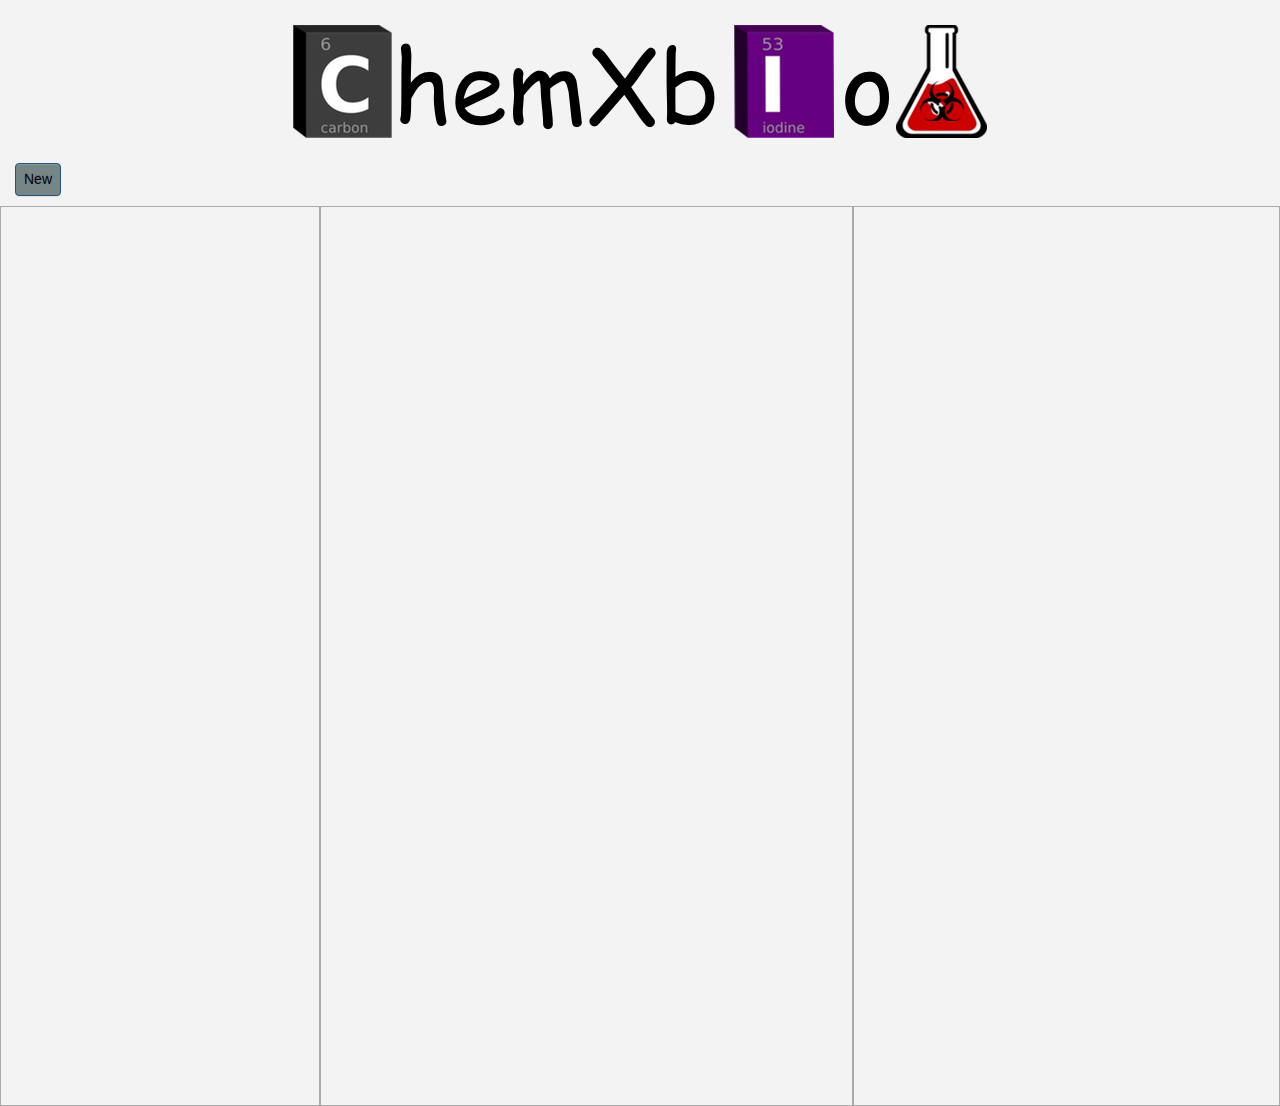
<file: chemXbio.html>
<!DOCTYPE html>
<html lang="en">
<head>
    <title>chemXbio</title>

    <meta charset="utf-8">
    <meta name="viewport" content="width=device-width, initial-scale=1">

    <!-- style sheets -->
    <link rel="stylesheet" type="text/css" href="css/styles.css">

    <!-- local copy of jquery for testing offline -->
    <script type="text/javascript" src="js/jquery-3.2.1.min.js"></script>

    <script src="https://ajax.googleapis.com/ajax/libs/jquery/3.2.1/jquery.min.js"></script>

    <!-- chemXbio javascript files -->
    <script src="js/structure.js"></script>
    <script src="js/operationInput.js"></script>
    <script src="js/operationCreate.js"></script>
    <script src="js/helper.js"></script>
    <script src="js/jQuery.js"></script>

    <!-- hardcoded links to bootstrap -->
    <link rel="stylesheet" type="text/css" href="./bootstrap-3.3.7-dist/css/bootstrap.min.css">
    <link rel="stylesheet" type="text/css" href="./bootstrap-3.3.7-dist/css/bootstrap-theme.min.css">
    <script src ="./bootstrap-3.3.7-dist/js/bootstrap.min.js"></script>

    <!-- web links to bootstrap -->
    <!-- <script src="https://ajax.googleapis.com/ajax/libs/jquery/3.2.0/jquery.min.js"></script>
    <script src="https://maxcdn.bootstrapcdn.com/bootstrap/3.3.7/js/bootstrap.min.js"></script>
    <link rel="stylesheet" href="https://maxcdn.bootstrapcdn.com/bootstrap/3.3.7/css/bootstrap.min.css"> -->

</head>


<body>


<div class="container-fluid">

    <div class="row" id="title">
        <!-- <h1>chemXbio</h1> -->
        <img src="./images/chemXbioTitle.png" alt="chemXbio" style="width:694px;height:113px;" align="middle">
    </div>

    <div class="row">
        <div id="start" class="col-sm-12">
            <span id="newButton" style="display: inline">
                <button type="button" class="btn btn-primary" onclick="$('#startExperiment').slideDown(1000);
                document.getElementById('whereToPrint').innerHTML = ''; ">New</button>
            </span>
            <span id="finishbutton" style="display: none">
                <button type="button" class="btn btn-primary" onclick="resetExperiment()">Reset</button>
                <button type="button" class="btn btn-primary" onclick="finish()">Finish</button>
            </span>
            <div id="activeSubstanceDisplay" class="col-sm-offset-3" style="background-color:#F3F3F3;">
                <!-- active substances populate here -->
            </div>
        </div>
    </div> <!-- end top bar -->


    <div class="row">

        <div id="col1" class="col-sm-3">

                <!-- begin start experiment form -->
                <div id='startExperiment' class="col-sm-offset-2" style="display: none">
                    <form id='startForm' onsubmit="return false">
                        <h3>Name Experiment</h3>
                        <div class="form-group">
                            <label for="experimentName">Name:</label>
                            <input type="text" id="experimentName" placeholder="Enter Name" value="" autofocus>
                        </div>
                        <button type="button" class="btn btn-primary"
                                onclick="createExperiment(); update()">Start</button>
                    </form>
                </div>
                <!-- end of start experiment div -->

            <div id="operationsMenu" style="display: none">

                <h3 id="substanceHeading" onclick="toggle_visibility('substanceMenu')">Substance Menu</h3>
                <!-- <button type="button" class="btn btn-primary btn-lg btn-block" onclick="showhidetoggle('substanceMenu');
                        update()">Substance Menu</button> -->
                <div id="substanceMenu" class="opMenu" style="display: none">
                    <button type="button" class="btn btn-primary btn-block" onclick="toggle_form('substanceadd');
                            update()">Add Substances</button>
                    <button type="button" class="btn btn-primary btn-block" onclick="toggle_form('substanceremoval');
                            update()">Remove Substances</button>
                    <h4 id="substanceClose" onclick="toggle_visibility('substanceMenu'); hideDiv('substanceadd');
                        hideDiv('substanceremoval')">close</h4>
                </div>

                <h3 id="heatHeading" onclick="toggle_visibility('heatOperations')">Heat Operations</h3>
                <div id="heatOperations" class="opMenu" style="display: none">
                    <button type="button" class="btn btn-primary btn-block" onclick="toggle_form('heat_form');
                            operationInput('inputHeat')">Heat</button>
                    <button type="button" class="btn btn-primary btn-block" onclick="toggle_form('incubate_form');
                            operationInput('inputIncubate');">Incubate</button>
                    <h4 id="heatClose" onclick="toggle_visibility('heatOperations'); hideDiv('heat_form');
                        hideDiv('incubate_form')">close</h4>
                </div>


                <h3 id="mixHeading" onclick="toggle_visibility('mixOperations')">Mix Operations</h3>
                <div id="mixOperations" class="opMenu" style="display: none">
                    <button type="button" class="btn btn-primary btn-block" onclick="toggle_form('mixtureform');
                            mixInputCreate(); update();">Mix</button>
                    <h4 id="mixClose" onclick="toggle_visibility('mixOperations'); hideDiv('mixtureform')">close</h4>
                </div>

                <h3 id="outputHeading" onclick="toggle_visibility('outputOperations')">Output Operations</h3>
                <div id="outputOperations" class="opMenu" style="display: none">
                    <button type="button" class="btn btn-primary btn-block" onclick="toggle_form('save_form');
                            operationInput('inputSave')">Save</button>
                    <h4 id="outputClose" onclick="toggle_visibility('outputOperations');
                        hideDiv('save_form')">close</h4>
                </div>

                <h3 id="otherHeading" onclick="toggle_visibility('otherOperations')">Other Operations</h3>
                <div id="otherOperations" class="opMenu" style="display: none">
                    <button type="button" class="btn btn-primary btn-block" onclick="toggle_form('detect_form');
                            operationInput('inputDetect')">Detect</button>
                    <button type="button" class="btn btn-primary btn-block" onclick="toggle_form('split_form');
                            operationInput('inputSplit')">Split</button>
                    <button type="button" class="btn btn-primary btn-block" onclick="toggle_form('store_form');
                            operationInput('inputStore')">Store</button>
                    <h4 id="otherClose" onclick="toggle_visibility('otherOperations'); hideDiv('detect_form');
                        hideDiv('split_form'); hideDiv('store_form')">close</h4>
                </div>

                <!-- <button type="button" class="btn btn-primary btn-block" onclick="showhidetoggle('');
                        inputCreate()">Dissovle</button>
                <button type="button" class="btn btn-primary btn-block" onclick="showhidetoggle('');
                        inputCreate()">Invert</button>
                <button type="button" class="btn btn-primary btn-block" onclick="showhidetoggle('');
                        inputCreate()">Pipet</button>
                <button type="button" class="btn btn-primary btn-block" onclick="showhidetoggle('');
                        inputCreate()">Resuspend</button>
                <button type="button" class="btn btn-primary btn-block" onclick="showhidetoggle('');
                        inputCreate()">Tap</button>
                <button type="button" class="btn btn-primary btn-block" onclick="showhidetoggle('');
                        inputCreate()">Vortex</button> -->

                <script>
                    $('form').mouseover(function(){
                        $('input:visible:enabled:first').focus();
                    });
                </script>

            </div>
        </div> <!-- end col 1 -->


        <div id="col2" class="col-sm-5">

            <div id="forms">

                <!-- begin substanceadd form -->
                <div id='substanceadd' class="col-sm-offset-3 form" style="display: none" onmouseover="focusMe('substanceName')">
                    <form id='subAddForm' onsubmit="return false">
                        <h3>Add Substance</h3>
                        <div class="form-group">
                            <label for="substanceName">Input:</label>
                            <input type="text" id="substanceName" placeholder="Enter substance">
                        </div>
                        <button type="button" class="btn btn-default col-sm-offset-1"
                                onclick="inputSubstance(document.getElementById('substanceName').value); addSub();
                                updateList();">Add</button>
                        <button type="button" class="btn btn-default col-sm-offset-1"
                                onclick="showhidetoggle('substanceadd')">Done</button>
                        <div id="substanceDisplay">
                            <!-- shows list of currently entered user substances -->
                        </div>
                    </form>
                </div>
                <!-- end substanceadd form -->

                <!-- begin substanceremoval form -->
                <div id="substanceremoval" class="col-sm-offset-3 form" style="display: none">
                    <form id="subRemoveForm" onsubmit="return false">
                        <h3>Remove Substance</h3><br>
                        <div class="form-group">
                        <label for="removesubstanceList">Select to Remove:</label>
                        <select id="removesubstanceList" class="substanceDrop">
                            <script>
                                substanceRemove();
                            </script>
                        </select>
                        </div>
                        <button type="button" class="btn btn-default col-sm-offset-1"
                                onclick="removeSubstance(); updateList(); toJson(experimentHolder);">Remove</button>
                        <button type="button" class="btn btn-default col-sm-offset-1"
                                onclick="toggle_form('substanceremoval'); showhidetoggle('substanceremoval')">Done</button>
                    </form>
                </div>
                <!-- end substanceremoval form -->

                <!-- Begin Detect Form -->
                <div id="detect_form" class="col-sm-offset-3 form" style="display: none" onmouseover="focusMe('nameDetect')">
                    <form id="detectForm" onsubmit="return false">
                        <h3>Detect</h3>
                        <div class="form-group">
                            <label for="nameDetect">Name:</label>
                            <input type="text" id="nameDetect" placeholder="Enter Name" value=''><br><br>

                            <label for="inputDetect">Select Inputs:</label>
                            <select id="inputDetect">
                                <!-- ADD Output INPUTS FOR SELECTION HERE -->
                            </select><br><br>

                            <label for="detectOutputName">Output Name:</label>
                            <input type="text" id="detectOutputName" value='' placeholder="Enter Output Name"><br>

                            <label for="detectRepeat">Repeat:</label>
                            <select id="detectRepeat">
                                <option value="false">No</option>
                                <option value="true">Yes</option>
                            </select>

                            <label for="detectRepeatNum">for:</label>
                            <input type="text" id="detectRepeatNum">
                            <label for="detectRepeatNum"> times</label>
                        </div>

                        <button type="button" class="btn btn-default col-sm-offset-2"
                                onclick="createDetect()">Add</button>
                        <button type="button" class="btn btn-default col-sm-offset-1"
                                onclick="showhidetoggle('detect_form'); resetForm('detectForm')">Cancel</button>
                    </form>
                </div>
                <!-- End Detect Form -->

                <!-- Begin heat form -->
                <div id="heat_form" class="col-sm-offset-3 form" style="display: none" onmouseover="focusMe('nameHeat')">
                    <form id="heatForm">
                        <h3>Heat</h3>
                        <div class="form-group">
                            <label for="nameHeat">Name:</label>
                            <input type="text" id="nameHeat" placeholder="Enter Name"><br><br>

                            <label for="inputHeat">Select Inputs:</label>
                            <select id="inputHeat">
                                <!-- ADD HEAT INPUTS FOR SELECTION HERE -->
                            </select><br><br>

                            <label for="heatTemp">Enter Temp:</label>
                            <input type="text" id="heatTemp" placeholder="Enter Temp">
                            <select id="heatTempSign">
                                <script>
                                    formTemperature('heatTempSign');
                                </script>
                            </select><br>

                            <label for="heatTime">Enter Time:</label>
                            <input type="text" id="heatTime" placeholder="Enter Time">
                            <select id="heatDuration">
                                <script>
                                    formTime('heatDuration');
                                </script>
                            </select><br>

                            <label for="heatRepeat">Repeat:</label>
                            <select id="heatRepeat">
                                <option value="false">No</option>
                                <option value="true">Yes</option>
                            </select>

                            <label for="heatRepeatNum">for:</label>
                            <input type="text" id="heatRepeatNum">
                            <label for="heatRepeatNum"> times</label>
                            <br><br>
                        </div>

                        <button type="button" class="btn btn-default col-sm-offset-2"
                                onclick="createHeat()">Add</button>
                        <button type="button" class="btn btn-default col-sm-offset-1"
                                onclick="showhidetoggle('heat_form'); resetForm('heatForm')">Cancel</button>
                    </form>
                </div>
                <!-- End heat form -->

                <!-- Begin heat form -->
                <div id="incubate_form" class="col-sm-offset-3 form" style="display: none" onmouseover="focusMe('nameIncubate')">
                    <form id="incubateForm">
                        <h3>Incubate</h3>
                        <div class="form-group">
                            <label for="nameIncubate">Name:</label>
                            <input type="text" id="nameIncubate" placeholder="Enter Name"><br><br>

                            <label for="inputIncubate">Select Inputs:</label>
                            <select id="inputIncubate">
                                <!-- ADD HEAT INPUTS FOR SELECTION HERE -->
                            </select><br><br>

                            <label for="incubateTemp">Enter Temp:</label>
                            <input type="text" id="incubateTemp" placeholder="Enter Temp">
                            <select id="incubateTempSign">
                                <script>
                                    formTemperature('incubateTempSign');
                                </script>
                            </select><br>

                            <label for="incubateTime">Enter Time:</label>
                            <input type="text" id="incubateTime" placeholder="Enter Time">
                            <select id="incubateDuration">
                                <script>
                                    formTime('incubateDuration');
                                </script>
                            </select><br>

                            <label for="incubateRepeat">Repeat:</label>
                            <select id="incubateRepeat">
                                <option value="false">No</option>
                                <option value="true">Yes</option>
                            </select>

                            <label for="incubateRepeatNum">for:</label>
                            <input type="text" id="incubateRepeatNum">
                            <label for="incubateRepeatNum"> times</label>
                            <br><br>
                        </div>

                        <button type="button" class="btn btn-default col-sm-offset-2"
                                onclick="createIncubate()">Add</button>
                        <button type="button" class="btn btn-default col-sm-offset-1"
                                onclick="showhidetoggle('incubate_form'); resetForm('incubateForm')">Cancel</button>
                    </form>
                </div>
                <!-- End heat form -->

                <!-- begin mixture form -->
                <div id="mixtureform" class="col-sm-offset-3 form" style="display: none" onmouseover="focusMe('mixName')">
                    <form id="mixForm">
                        <h3>MIX</h3>
                        <div class="form-group">
                            <label for="mixName">Name:</label>
                            <input type="text" id="mixName" value='' placeholder="Enter Name"><br><br>
                            <label for="mixInputAmount">How many inputs for mixture?</label>
                            <select id="mixInputAmount" onchange="mixInputCreate()">
                                <script>
                                    formInput();
                                </script>
                            </select><br><br>

                            <label for="mixInput">Enter Mixtures:</label>
                            <div id="mixInput" onchange="mixInputChange()">
                                <!-- container for dynamically making input fields -->
                            </div>

                            <label for="mixTemp">Enter Temp:</label>
                            <input type="text" id="mixTemp" placeholder="Enter Temp">
                            <select id="mixTempSign">
                                <script>
                                    formTemperature('mixTempSign');
                                </script>
                            </select><br>

                            <label for="mixTime">Enter Time:</label>
                            <input type="text" id="mixTime" placeholder="Enter Time">
                            <select id="mixDuration">
                                <script>
                                    formTime('mixDuration');
                                </script>
                            </select><br>

                            <label for="mixOutputname">Output Name:</label>
                            <input type="text" id="mixOutputName" value='' placeholder="Enter Output Name"><br>

                            <!--
                            <label for="mixRepeat">Repeat:</label>
                            <select id="mixRepeat">
                                <option value="false">No</option>
                                <option value="true">Yes</option>
                            </select>
                            <label for="mixRepeatNum">for:</label>
                            <input type="text" id="mixRepeatNum">
                            <label for="mixRepeatNum"> times</label>  -->
                            <br>
                        </div>

                        <button type="button" class="btn btn-default col-sm-offset-2"
                                onclick="createMixture()">Add</button>
                        <button type="button" class="btn btn-default col-sm-offset-1"
                                onclick="showhidetoggle('mixtureform'); resetForm('mixForm')">Cancel</button>

                    </form>
                </div>
                <!-- end mixture form -->

                <!-- Begin Output Form -->
                <div id="save_form" class="col-sm-offset-3 form" style="display: none" onmouseover="focusMe('nameSave')">
                    <form id="saveForm" method="post">
                        <h3>Save</h3>
                        <div class="form-group">
                            <label for="nameOutput">Name:</label>
                            <input type="text" id="nameSave" placeholder="Enter Name"><br><br>
                            <label for="inputSave">Select Inputs:</label>
                            <select id="inputSave">
                                <!-- ADD Output INPUTS FOR SELECTION HERE -->
                            </select>
                        </div>

                        <button type="button" class="btn btn-default col-sm-offset-2"
                                onclick="createSave()">Add</button>
                        <button type="button" class="btn btn-default col-sm-offset-1"
                                onclick="showhidetoggle('save_form'); resetForm('saveForm')">Cancel</button>
                    </form>
                </div>
                <!-- End Output Form -->

                <!-- Begin Split Form -->
                <div id="split_form" class="col-sm-offset-3 form" style="display: none" onmouseover="focusMe('nameSplit')">
                    <form id="splitForm">
                        <h3>Split</h3>
                        <div class="form-group">
                            <label for="nameSplit">Name:</label>
                            <input type="text" id="nameSplit" value='' placeholder="Enter Name"><br><br>

                            <label for="inputSplit">Select Input:</label>
                            <select id="inputSplit">
                                <!-- ADD Split INPUTS FOR SELECTION HERE -->
                            </select><br><br>

                            <label for="splitTime">Enter Time:</label>
                            <input type="text" id="splitTime">
                            <select id="splitDuration">
                                <script>
                                    formTime('splitDuration');
                                </script>
                            </select><br><br>

                            <label for="splitAmount">How many outputs for split?</label>
                            <select id="splitAmount" onchange="splitOutputCreate()">
                                <script>
                                    formSplit();
                                </script>
                            </select><br><br>

                            <label for="splitInput">Enter Outputs:</label><br>
                            <div id="splitInput">
                                <!-- container for dynamically making input fields -->
                            </div><br>

                            <label for="splitRepeat">Repeat:</label>
                            <select id="splitRepeat">
                                <option value="false">No</option>
                                <option value="true">Yes</option>
                            </select>

                            <label for="splitRepeatNum">for:</label>
                            <input type="text" id="splitRepeatNum">
                            <label for="splitRepeatNum"> times</label><br><br>
                        </div>

                        <button type="button" class="btn btn-default col-sm-offset-2"
                                onclick="createSplit()">Add</button>
                        <button type="button" class="btn btn-default col-sm-offset-1"
                                onclick="showhidetoggle('split_form'); resetForm('splitForm')">Cancel</button>
                    </form>
                </div>
                <!-- End Split Form -->

                <!-- Begin Store Form -->
                <div id="store_form" class="col-sm-offset-3 form" style="display: none" onmouseover="focusMe('nameStore')">
                    <form id="storeForm" method="post">
                        <div class="form-group">
                            <h3>Store</h3>
                            <label for="nameStore">Name:</label>
                            <input type="text" id="nameStore" placeholder="Enter Name"><br><br>
                            <label for="inputStore">Select Inputs:</label>
                            <select id="inputStore">
                                <!-- ADD HEAT INPUTS FOR SELECTION HERE -->
                            </select><br><br>
                            <label for="storeTemp">Enter Temp:</label>
                            <input type="text" id="storeTemp" placeholder="Enter Temp">
                            <select id="storeTempSign">
                                <script>
                                    formTemperature('storeTempSign');
                                </script>
                            </select><br>
                            <label for="storeTime">Enter Time:</label>
                            <input type="text" id="storeTime" placeholder="Enter Time">
                            <select id="storeDuration">
                                <script>
                                    formTime('storeDuration');
                                </script>
                            </select><br><br>
                        </div>

                        <button type="button" class="btn btn-default col-sm-offset-2"
                                onclick="createStore()">Add</button>
                        <button type="button" class="btn btn-default col-sm-offset-1"
                                onclick="showhidetoggle('store_form'); resetForm('storeForm')">Cancel</button>
                    </form>
                </div>
                <!-- End Store Form -->

            </div>
        </div> <!-- end col 2 -->


        <div id="col3" class="col-sm-4">

            <pre id="whereToPrint"></pre>

        </div> <!-- end col 3 -->

    </div> <!-- end class row -->
</div>

</body>
</html>
</file>
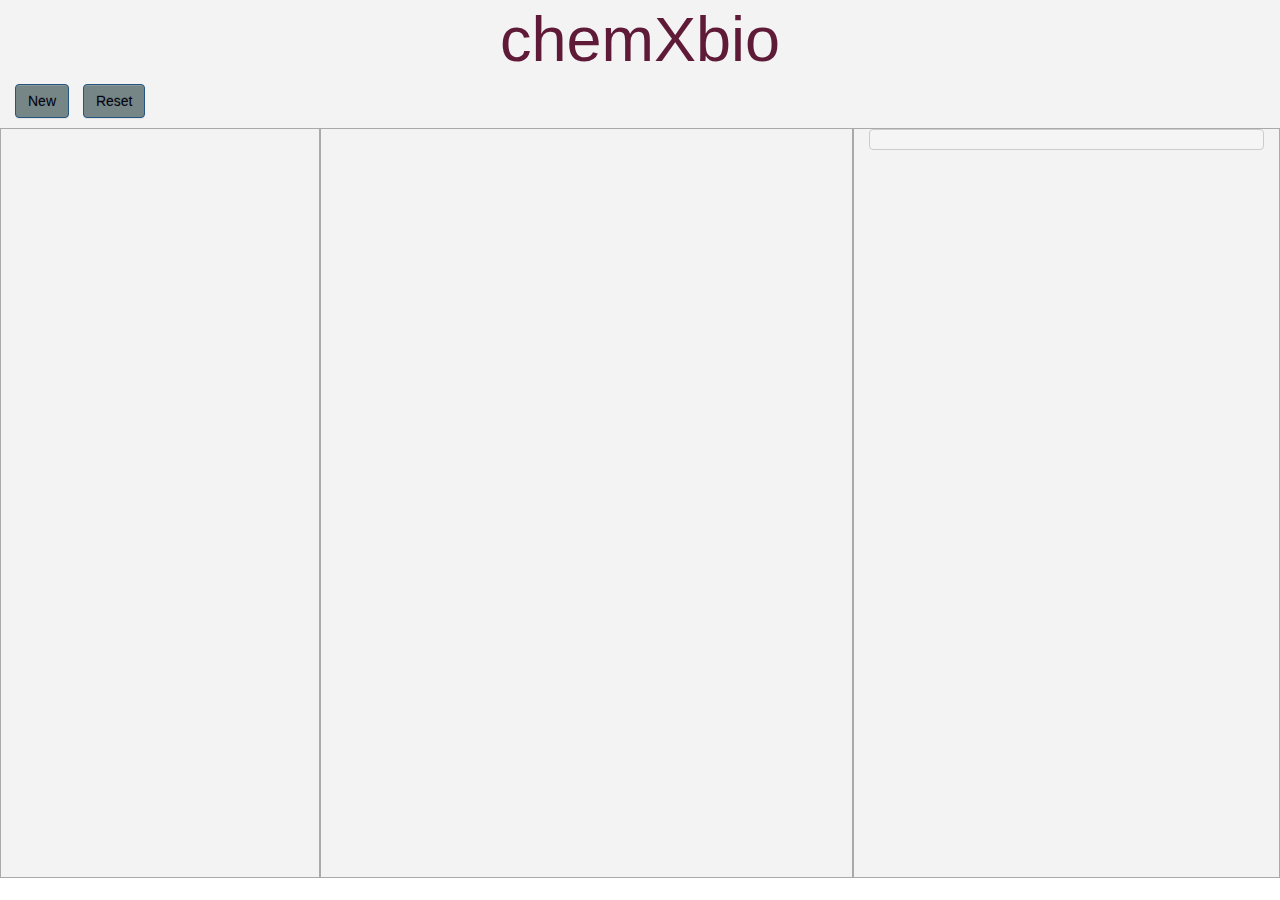
<file: newpage.html>
<!DOCTYPE html>
<html lang="en">
<head>
    <title>chemXbio</title>

    <meta charset="utf-8">
    <meta name="viewport" content="width=device-width, initial-scale=1">

    <!-- style sheets -->
    <link rel="stylesheet" type="text/css" href="newpage.css">

    <!-- chemXbio javascript files -->
    <script src = "structure.js"></script>
    <script src = "operationInput.js"></script>
    <script src = "operationCreate.js"></script>
    <script src = "helper.js"></script>
    <script src = "Operation.js"></script>

    <!-- hardcoded links to bootstrap -->
    <link rel="stylesheet" type="text/css" href="./bootstrap-3.3.7-dist/css/bootstrap.min.css">
    <link rel="stylesheet" type="text/css" href="./bootstrap-3.3.7-dist/css/bootstrap-theme.min.css">
    <script src ="./bootstrap-3.3.7-dist/js/bootstrap.min.js"></script>

    <!-- web links to bootstrap -->
    <!-- <script src="https://ajax.googleapis.com/ajax/libs/jquery/3.2.0/jquery.min.js"></script>
    <script src="https://maxcdn.bootstrapcdn.com/bootstrap/3.3.7/js/bootstrap.min.js"></script>
    <link rel="stylesheet" href="https://maxcdn.bootstrapcdn.com/bootstrap/3.3.7/css/bootstrap.min.css"> -->

</head>


<body>



<div class="container-fluid">

    <div class="row" id="title">
        <h1>chemXbio</h1>
    </div>

    <div class="row">
        <div id="start" class="col-sm-12">
            <button type="button" class="btn btn-primary" onclick="showhidetoggle('startExperiment')">New</button>
            <button type="button" class="btn btn-primary" onclick="resetExperiment()">Reset</button>
            <span id="finishbutton" style="display: none">
            <button type="button" class="btn btn-primary" onclick="addExperiment();
                    toJson(benchtop); showhidetoggle('forms'); hideDiv('startExperiment');
                    hideDiv('operationsMenu');">Finish</button>
            </span>

            <div id="substanceDisplay" class="col-sm-offset-3" style="background-color:#F3F3F3;">
                <!-- active substances populate here -->
            </div>
        </div>
    </div> <!-- end top bar -->


    <div class="row">

        <div id="col1" class="col-sm-3">

                <!-- begin start experiment form -->
                <div id='startExperiment' class="col-sm-offset-2" style="display: none">
                    <form id='startForm'>
                        <h3>Name Experiment</h3>
                        <div class="form-group">
                            <label for="experimentName">Name:</label>
                            <input type="text" id="experimentName" placeholder="Enter Name" value="test">
                        </div>
                        <button type="button" class="btn btn-primary"
                                onclick="createExperiment(); update();
                                toJson(experimentHolder); showhidetoggle('startExperiment');
                                showDiv('finishbutton'); showhidetoggle('operationsMenu')">Add</button>
                    </form>
                </div>
                <!-- end of start experiment div -->
            <div id="operationsMenu" style="display: none">

                <h3>Substance Menu</h3>
                <button type="button" class="btn btn-primary btn-block" onclick="showhidetoggle('substanceadd');
                        update()">Add Substances</button>
                <button type="button" class="btn btn-primary btn-block" onclick="showhidetoggle('substanceremoval');
                        update()">Remove Substances</button>
                <h3>Operation Menu</h3>
                <button type="button" class="btn btn-primary btn-block" onclick="showhidetoggle('detect_form');
                        update()">Detect</button>
                <button type="button" class="btn btn-primary btn-block" onclick="showhidetoggle('save_form');
                        update()">Save</button>
                <button type="button" class="btn btn-primary btn-block" onclick="showhidetoggle('split_form');
                        update()">Split</button>
                <button type="button" class="btn btn-primary btn-block" onclick="showhidetoggle('store_form');
                        update()">Store</button>

                <h3>Heat Menu</h3>
                <button type="button" class="btn btn-primary btn-block" onclick="showhidetoggle('heat_form');
                        update()">Heat</button>
                <button type="button" class="btn btn-primary btn-block" onclick="showhidetoggle('incubate_form');
                        update(); operationHeatInput('inputIncubate');">Incubate</button>

                <h3>Mix Menu</h3>
                <button type="button" class="btn btn-primary btn-block" onclick="showhidetoggle('');
                        inputCreate()">Dissovle</button>
                <button type="button" class="btn btn-primary btn-block" onclick="showhidetoggle('');
                        inputCreate()">Invert</button>
                <button type="button" class="btn btn-primary btn-block" onclick="showhidetoggle('mixtureform');
                        inputCreate()">Mix</button>
                <button type="button" class="btn btn-primary btn-block" onclick="showhidetoggle('');
                        inputCreate()">Pipet</button>
                <button type="button" class="btn btn-primary btn-block" onclick="showhidetoggle('');
                        inputCreate()">Resuspend</button>
                <button type="button" class="btn btn-primary btn-block" onclick="showhidetoggle('');
                        inputCreate()">Tap</button>
                <button type="button" class="btn btn-primary btn-block" onclick="showhidetoggle('');
                        inputCreate()">Vortex</button>


            </div>


        </div> <!-- end col 1 -->

        <div id="col2" class="col-sm-5">

            <div id="forms">

                <!-- begin substanceadd form -->
                <div id='substanceadd' class="col-sm-offset-3" style="display: none">
                    <form id='subAddForm'>
                        <h3>Add Substance</h3>
                        <div class="form-group">
                            <label for="substanceName">Input:</label>
                            <input type="text" id="substanceName" placeholder="Enter substance">
                        </div>
                        <button type="button" class="btn btn-default"
                                onclick="inputSubstance(document.getElementById('substanceName').value); addSub();
                                updateList();">Add</button>
                        <button type="button" class="btn btn-default" onclick="showhidetoggle('substanceadd')">Done</button>
                        <div id="substanceDisplay">
                            <!-- shows list of currently entered user substances -->
                        </div>
                    </form>
                </div>
                <!-- end substanceadd form -->

                <!-- begin substanceremoval form -->
                <div id="substanceremoval" class="col-sm-offset-3" style="display: none">
                    <form id="subRemoveForm">
                        <h3>Remove Substance</h3><br>
                        <div class="form-group">
                        <label for="removesubstanceList">Select to Remove:</label>
                        <select id="removesubstanceList" class="substanceDrop">
                            <script>
                                substanceRemove();
                            </script>
                        </select>
                        </div>
                        <button type="button" class="btn btn-default" onclick="removeSubstance();
                                updateList(); toJson(experimentHolder);">Remove</button>
                        <button type="button" class="btn btn-default"
                                onclick="showhidetoggle('substanceremoval')">Done</button>
                    </form>
                </div>
                <!-- end substanceremoval form -->

                <!-- Begin Detect Form -->
                <div id="detect_form" class="col-sm-offset-3" style="display: none">
                    <form id="detectForm" method="post">
                        <h3>Detect</h3>
                        <div class="form-group">
                            <label for="nameDetect">Name:</label>
                            <input type="text" id="nameDetect" value='detect1' autofocus><br><br>

                            <label for="inputDetect">Select Inputs:</label>
                            <select id="inputDetect">
                                <!-- ADD Output INPUTS FOR SELECTION HERE -->
                                <script>
                                    operationDetectInput();
                                </script>
                            </select><br><br>

                            <label for="detectOutputName">Output Name:</label>
                            <input type="text" id="detectOutputName" value='DetectOne'><br>

                            <label for="detectRepeat">Repeat:</label>
                            <select id="detectRepeat">
                                <option value="false">No</option>
                                <option value="true">Yes</option>
                            </select>

                            <label for="detectRepeatNum">for:</label>
                            <input type="text" id="detectRepeatNum">
                            <label for="detectRepeatNum"> times</label>
                        </div>

                        <button type="button" class="btn btn-default"
                                onclick="createDetect(); update(); toJson(experimentHolder);">Add Detect</button>
                        <button type="button" class="btn btn-default" onclick="showhidetoggle('detect_form')">Done</button>
                    </form>
                </div>
                <!-- End Detect Form -->

                <!-- Begin heat form -->
                <div id="heat_form" class="col-sm-offset-3" style="display: none">
                    <form id="heatForm">
                        <h3>Heat</h3>
                        <div class="form-group">
                            <label for="nameHeat">Name:</label>
                            <input type="text" id="nameHeat" autofocus><br><br>

                            <label for="inputHeat">Select Inputs:</label>
                            <select id="inputHeat"> <!--onchange="test()">
                                <!-- ADD HEAT INPUTS FOR SELECTION HERE -->
                                <script>
                                    operationHeatInput();
                                </script>
                            </select><br><br>

                            <label for="heatTemp">Enter Temp:</label>
                            <input type="text" id="heatTemp">
                            <select id="heatTempSign">
                                <script>
                                    formTemperature('heatTempSign');
                                </script>
                            </select><br>

                            <label for="heatTime">Enter Time:</label>
                            <input type="text" id="heatTime">
                            <select id="heatDuration">
                                <script>
                                    formTime('heatDuration');
                                </script>
                            </select><br>

                            <label for="heatRepeat">Repeat:</label>
                            <select id="heatRepeat">
                                <option value="false">No</option>
                                <option value="true">Yes</option>
                            </select>

                            <label for="heatRepeatNum">for:</label>
                            <input type="text" id="heatRepeatNum">
                            <label for="heatRepeatNum"> times</label>
                            <br><br>
                        </div>

                        <button type="button" class="btn btn-default col-sm-offset-3"
                                onclick="createHeat(); toJson(experimentHolder);">Add Heat</button>
                        <button type="button" class="btn btn-default" onclick="showhidetoggle('heat_form')">Done</button>
                    </form>
                </div>
                <!-- End heat form -->

                <!-- Begin heat form -->
                <div id="incubate_form" class="col-sm-offset-3" style="display: none">
                    <form id="incubateForm">
                        <h3>Incubate</h3>
                        <div class="form-group">
                            <label for="nameIncubate">Name:</label>
                            <input type="text" id="nameIncubate" autofocus><br><br>

                            <label for="inputIncubate">Select Inputs:</label>
                            <select id="inputIncubate">
                                <!-- ADD HEAT INPUTS FOR SELECTION HERE -->
                                <script>
                                    //operationHeatInput('inputIncubate');
                                </script>
                            </select><br><br>

                            <label for="incubateTemp">Enter Temp:</label>
                            <input type="text" id="incubateTemp">
                            <select id="incubateTempSign">
                                <script>
                                    formTemperature('incubateTempSign');
                                </script>
                            </select><br>

                            <label for="incubateTime">Enter Time:</label>
                            <input type="text" id="incubateTime">
                            <select id="incubateDuration">
                                <script>
                                    formTime('incubateDuration');
                                </script>
                            </select><br>

                            <label for="incubateRepeat">Repeat:</label>
                            <select id="incubateRepeat">
                                <option value="false">No</option>
                                <option value="true">Yes</option>
                            </select>

                            <label for="incubateRepeatNum">for:</label>
                            <input type="text" id="incubateRepeatNum">
                            <label for="incubateRepeatNum"> times</label>
                            <br><br>
                        </div>

                        <button type="button" class="btn btn-default col-sm-offset-3"
                                onclick="createIncubate(); toJson(experimentHolder);">Add Incubate</button>
                        <button type="button" class="btn btn-default" onclick="showhidetoggle('incubate_form')">Done</button>
                    </form>
                </div>
                <!-- End heat form -->

                <!-- begin mixture form -->
                <div id="mixtureform" class="col-sm-offset-3" style="display: none">
                    <form id="mixForm">
                        <h3>MIX</h3>
                        <div class="form-group">
                            <label for="mixName">Name:</label>
                            <input type="text" id="mixName" value='Mix1' autofocus><br><br>
                            <label for="mixInputAmount">How many inputs for mixture?</label>
                            <select id="mixInputAmount" onchange="inputCreate()">
                                <script>
                                    formInput();
                                </script>
                            </select><br><br>

                            <label for="mixInput">Enter Mixtures:</label>
                            <div id="mixInput">
                                <!-- container for dynamically making input fields -->
                            </div>

                            <label for="mixTemp">Enter Temp:</label>
                            <input type="text" id="mixTemp">
                            <select id="mixTempSign">
                                <script>
                                    formTemperature('mixTempSign');
                                </script>
                            </select><br>

                            <label for="mixTime">Enter Time:</label>
                            <input type="text" id="mixTime">
                            <select id="mixDuration">
                                <script>
                                    formTime('mixDuration');
                                </script>
                            </select><br>

                            <label for="mixOutputname">Output Name:</label>
                            <input type="text" id="mixOutputName" value='MixOne'><br>

                            <label for="mixRepeat">Repeat:</label>
                            <select id="mixRepeat">
                                <option value="false">No</option>
                                <option value="true">Yes</option>
                            </select>
                            <label for="mixRepeatNum">for:</label>
                            <input type="text" id="mixRepeatNum">
                            <label for="mixRepeatNum"> times</label>
                            <br>
                        </div>

                        <button type="button" class="btn btn-default" onclick="createMixture();
                                toJson(experimentHolder);">Add Mix</button>
                        <button type="button" class="btn btn-default" onclick="showhidetoggle('mixtureform')">Done</button>

                    </form>
                </div>
                <!-- end mixture form -->

                <!-- Begin Output Form -->
                <div id="save_form" class="col-sm-offset-3" style="display: none">
                    <form id="saveForm" method="post">
                        <h3>Save</h3>
                        <div class="form-group">
                            <label for="nameOutput">Name:</label>
                            <input type="text" id="nameSave" autofocus><br><br>
                            <label for="inputSave">Select Inputs:</label>
                            <select id="inputSave" onchange="test()">
                                <!-- ADD Output INPUTS FOR SELECTION HERE -->
                                <script>
                                    operationOutputInput("inputOutput");
                                </script>
                            </select>
                        </div>

                        <button type="button" class="btn btn-default col-sm-offset-3"
                                onclick="createSave(); update(); toJson(experimentHolder);">Add Output</button>
                        <button type="button" class="btn btn-default" onclick="showhidetoggle('save_form')">Done</button>
                    </form>
                </div>
                <!-- End Output Form -->

                <!-- Begin Split Form -->
                <div id="split_form" class="col-sm-offset-3" style="display: none">
                    <form id="splitForm">
                        <h3>Split</h3>
                        <div class="form-group">
                            <label for="nameSplit">Name:</label>
                            <input type="text" id="nameSplit" value='Split1' autofocus><br><br>

                            <label for="inputSplit">Select Input:</label>
                            <select id="inputSplit">
                                <!-- ADD Split INPUTS FOR SELECTION HERE -->
                                <script>
                                    operationSplitInput();
                                </script>
                            </select><br><br>

                            <label for="splitTime">Enter Time:</label>
                            <input type="text" id="splitTime">
                            <select id="splitDuration">
                                <script>
                                    formTime('splitDuration');
                                </script>
                            </select><br><br>

                            <label for="splitAmount">How many outputs for split?</label>
                            <select id="splitAmount" onchange="outputCreate()">
                                <script>
                                    formSplit();
                                </script>
                            </select><br><br>

                            <label for="splitInput">Enter Outputs:</label><br>
                            <div id="splitInput">
                                <!-- container for dynamically making input fields -->
                            </div><br>

                            <label for="splitRepeat">Repeat:</label>
                            <select id="splitRepeat">
                                <option value="false">No</option>
                                <option value="true">Yes</option>
                            </select>

                            <label for="splitRepeatNum">for:</label>
                            <input type="text" id="splitRepeatNum">
                            <label for="splitRepeatNum"> times</label><br><br>
                        </div>

                        <button type="button" class="btn btn-default col-sm-offset-3"
                                onclick="createSplit(); update(); toJson(experimentHolder);">Add Split</button>
                        <button type="button" class="btn btn-default" onclick="showhidetoggle('split_form')">Done</button>

                    </form>
                </div>
                <!-- End Split Form -->

                <!-- Begin Store Form -->
                <div id="store_form" class="col-sm-offset-3" style="display: none">
                    <form id="storeForm" method="post">
                        <div class="form-group">
                            <h3>Store</h3>
                            <label for="nameStore">Name:</label>
                            <input type="text" id="nameStore" autofocus><br><br>
                            <label for="inputStore">Select Inputs:</label>
                            <select id="inputStore">
                                <!-- ADD HEAT INPUTS FOR SELECTION HERE -->
                                <script>
                                    operationStoreInput();
                                </script>
                            </select><br><br>
                            <label for="storeTemp">Enter Temp:</label>
                            <input type="text" id="storeTemp">
                            <select id="storeTempSign">
                                <script>
                                    formTemperature('storeTempSign');
                                </script>
                            </select><br>
                            <label for="storeTime">Enter Time:</label>
                            <input type="text" id="storeTime">
                            <select id="storeDuration">
                                <script>
                                    formTime('storeDuration');
                                </script>
                            </select><br><br>
                        </div>

                        <button type="button" class="btn btn-default col-sm-offset-3"
                                onclick="createStore(); addOperation(); update();"">Add Store</button>
                        <button type="button" class="btn btn-default" onclick="showhidetoggle('store_form')">Done</button>


                            <input type="button" onclick="createStore(); addOperation(); update();" value="Add Store">
                            <input type="button" onclick="showhidetoggle('store_form')" value="Done">
                    </form>
                </div>
                <!-- End Store Form -->

            </div>


            <script>

                function createExperiment() {

                    //= document.getElementById('experimentName').value;

                    var name = document.getElementById('experimentName').value;

                    experimentStructure.EXPERIMENT.NAME = name;

                    //var text = 'You have started an expriment named: ' + name;
                    //text += " \n this is going to be a test";
                    //document.getElementById('whereToPrint').innerHTML = text;

                    if (benchtop.length === 0) {

                        //benchtop = JSON.parse(JSON.stringify(benchTopStructure));

                        benchtop = benchTopStructure;
                    }

                    if (experimentHolder.length === 0) {

                        //experiment = JSON.parse(JSON.stringify(experimentStructure));
                        //experimentStructure.EXPERIMENT.NAME = document.getElementById('experimentName').value;
                        //experimentHolder.push(experiment);

                        experimentHolder.push(experimentStructure);
                    }

                }

                function addExperiment() {

                    benchTopStructure.BENCHTOP.EXPERIMENTS = experimentHolder;

                }

                function addSub() {

                    //experiment.EXPERIMENT.INPUTS = substancelist;
                    //if (experimentStructure.EXPERIMENT.INPUTS.length != 0)
                    //{
                    //    experimentStructure.EXPERIMENT.INPUTS = 0;
                    //
                    //}

                    experimentStructure.EXPERIMENT.INPUTS = substancelist;


                }

                function addOperation() {

                    if (experimentStructure.EXPERIMENT.INSTRUCTIONS != 0) {

                        experimentStructure.EXPERIMENT.INSTRUCTIONS.length = 0;

                        experimentStructure.EXPERIMENT.INSTRUCTIONS.push(operationList);
                    }
                    else {

                        experimentStructure.EXPERIMENT.INSTRUCTIONS.push(operationList);

                    }
                    //experimentStructure.EXPERIMENT.INSTRUCTIONS = operationList;
                }

            </script>

        </div> <!-- end col 2 -->

        <div id="col3" class="col-sm-4">

            <pre id="whereToPrint"></pre>

        </div> <!-- end col 3 -->

    </div> <!-- end class row -->
</div>

</body>
</html>
</file>
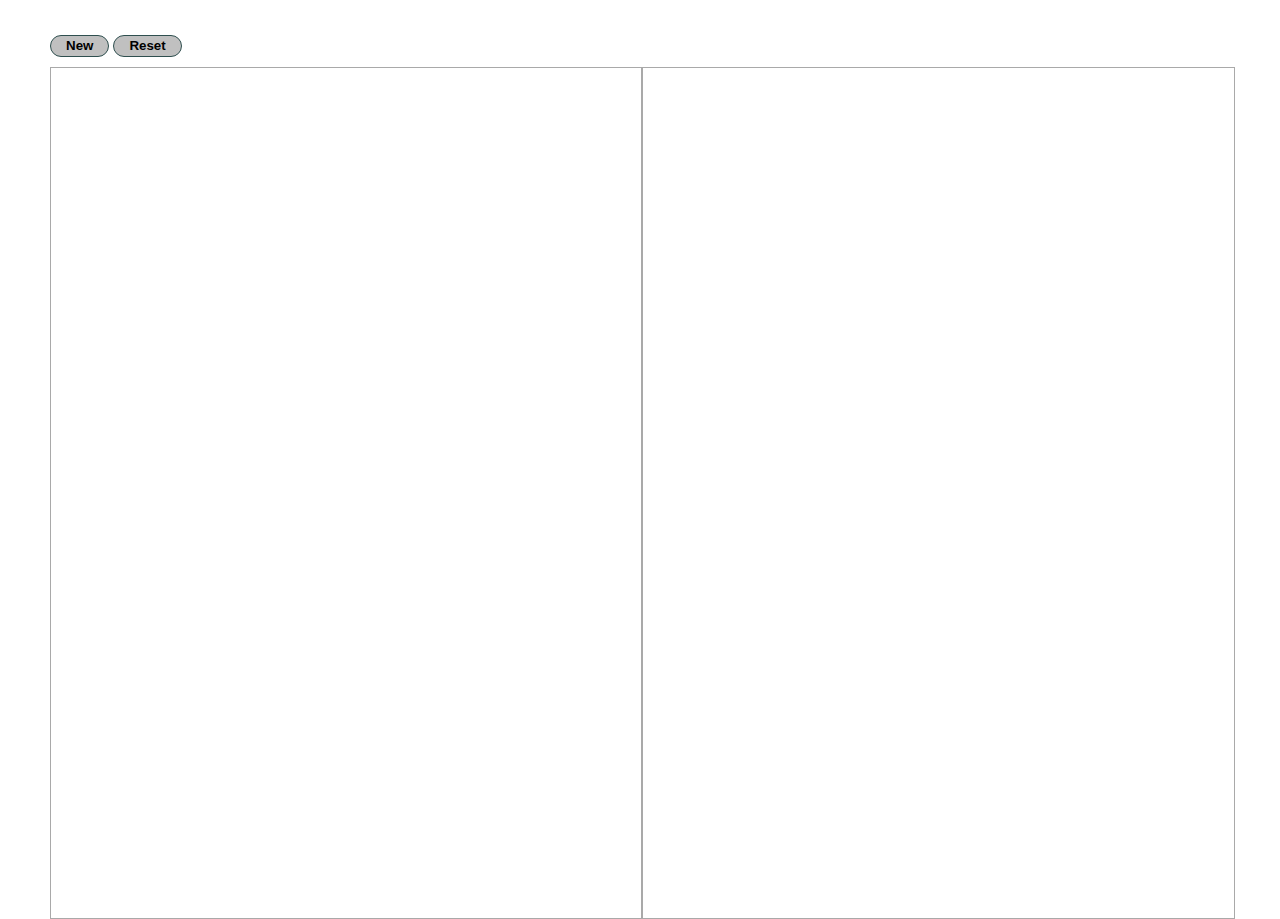
<file: oldpage.html>
<!DOCTYPE html>

<html lang="en-US">

<head>

  <meta charset="utf-8">

  <title>chemXbio</title>

  <link rel="stylesheet" type="text/css" href="mystyle.css">

  <script src = "structure.js"></script>
  <script src = "operationInput.js"></script>
  <script src = "operationCreate.js"></script>
  <script src = "helper.js"></script>
  <script src = "Operation.js"></script>

</head>


<body>
<div id="experiment">

  <div class="header">

    <button onclick="showhidetoggle('startForm')">New</button>
    <button id="resetButton" onclick="resetExperiment()">Reset</button>
    <!-- <div id="startExperiment" style="display: none"> -->
      <form id="startForm" method="post" style="display: none">
        <fieldset>
           <legend>Start Experiment</legend>
           <label for="experimentName">Name:</label>
           <input type='text' id='experimentName' value="test" autofocus>
           <input type="button" onclick="createExperiment(); update(); toJson(experimentHolder); showhidetoggle('startForm');
                 showhidetoggle('operationsMenu')" value="Start">
        </fieldset>
       </form>
     <!-- </div> -->

  </div>

  <div class="leftside">
    <div class="clearfit">

      <div id="operationsMenu" style="display: none">

        <table id="menu">
          <tr>
            <td><button id="addSub" onclick="showhidetoggle('substanceadd'); update()">Add Substance</button></td>
            <td><button id="removeSub" onclick="showhidetoggle('substanceremoval'); update()">Remove Substance</button></td>
          </tr>
          <tr>
            <td>
              <!-- Begin Substance Form -->
              <div id='substanceadd' style="display: none">
                <form id='subAddForm' method='post'>
                  <fieldset>
                    <legend>Add Substance</legend>
                    <label for="substanceName">Input:</label>
                    <input type='text' id='substanceName' autofocus><br>
                    <input type="button" onclick="inputSubstance(document.getElementById('substanceName').value);
                     addSub(); updateList();" value="Add Substance">
                    <input type="button" onclick="showhidetoggle('substanceadd')"
                           value="Done"><br><br>
                    <div id="substanceDisplay">
                      <!-- shows list of currently entered user substances -->
                    </div>
                  </fieldset>
                </form>
              </div>
              <!-- End Substance Form -->
            </td>
            <td>
              <!-- Begin Substance Removal Form -->
              <div id="substanceremoval" style="display: none">
                <form id="subRemoveForm" method="post">
                  <fieldset>
                    <legend>Remove Substance</legend>
                    <label for="removesubstanceList">Select to Remove:</label><br><br>
                    <select id="removesubstanceList" class="substanceDrop">
                      <script>
                          substanceRemove();
                      </script>
                    </select><br><br>
                    <input type="button" onclick="removeSubstance(); updateList(); toJson(experimentHolder);" value="Remove">
                    <input type="button" onclick="showhidetoggle('substanceremoval')" value="Done">
                  </fieldset>
                </form>
              </div>
              <!-- End Substance Removal Form -->
            </td>
          </tr>
        </table>

        <table>
          <tr>
            <td><button id="mixButton" onclick="showhidetoggle('mixtureform'); inputCreate()">Mix</button></td>
            <td><button id="heatButton" onclick="showhidetoggle('heat_form'); update()">Heat</button></td>
            <td><button id="splitButton" onclick="showhidetoggle('split_form'); update()">Split</button></td>
            <td><button id="outputButton" onclick="showhidetoggle('output_form'); update()">Output</button></td>
          </tr>
          <tr>
            <td><button id="heatButton" onclick="showhidetoggle('cool_form'); update()">Cool</button></td>
            <td><button id="detectButton" onclick="showhidetoggle('detect_form'); update()">Detect</button></td>
            <td><button id="storeButton" onclick="showhidetoggle('store_form'); update()">Store</button></td>
          </tr>
          <tr>
            <td><button id="quit" onclick="hideDiv('operationsMenu');
                showDiv('experiment'); addExperiment(); toJson(benchtop);
                <!-- download(JSON.stringify(benchtop, null, 2), 'output.JSON', 'text/plain') -->">Quit Experiment</button></td>
            <td></td>
          </tr>
        </table>


        <!-- <button id="startButton" onclick="toJson(experimentHolder)">Start Experiment</button> -->


        <script>

            function createExperiment() {

                 //= document.getElementById('experimentName').value;

                var name = document.getElementById('experimentName').value;

                experimentStructure.EXPERIMENT.NAME = name;

                //var text = 'You have started an expriment named: ' + name;
                //text += " \n this is going to be a test";
                //document.getElementById('whereToPrint').innerHTML = text;

                if (benchtop.length === 0) {

                    //benchtop = JSON.parse(JSON.stringify(benchTopStructure));

                    benchtop = benchTopStructure;
                }

                if (experimentHolder.length === 0) {

                    //experiment = JSON.parse(JSON.stringify(experimentStructure));
                    //experimentStructure.EXPERIMENT.NAME = document.getElementById('experimentName').value;
                    //experimentHolder.push(experiment);

                    experimentHolder.push(experimentStructure);
                }

            }

            function addExperiment() {

                benchTopStructure.BENCHTOP.EXPERIMENTS = experimentHolder;

            }

            function addSub() {

                //experiment.EXPERIMENT.INPUTS = substancelist;
                //if (experimentStructure.EXPERIMENT.INPUTS.length != 0)
                //{
                //    experimentStructure.EXPERIMENT.INPUTS = 0;
                //
                //}

                experimentStructure.EXPERIMENT.INPUTS = substancelist;


            }

            function addOperation() {

                if (experimentStructure.EXPERIMENT.INSTRUCTIONS != 0) {

                    experimentStructure.EXPERIMENT.INSTRUCTIONS.length = 0;

                    experimentStructure.EXPERIMENT.INSTRUCTIONS.push(operationList);
                }
                else {

                    experimentStructure.EXPERIMENT.INSTRUCTIONS.push(operationList);

                }
                //experimentStructure.EXPERIMENT.INSTRUCTIONS = operationList;
            }

            // window.location.reload()
        </script>


        <!-- Begin Mixture Form -->
        <div id="mixtureform" style="display: none">
          <form id="mixForm" method="post">
            <fieldset>
              <legend>MIX</legend>

              <label for="mixName">Name:</label>
              <input type="text" id="mixName" value='Mix1' autofocus><br><br>
              <label for="mixInputAmount">How many inputs for mixture?</label>
              <select id="mixInputAmount" onchange="inputCreate()">
                <script>
                  formInput();
                </script>
              </select><br><br>

              <label for="mixInput">Enter Mixtures:</label><br>
              <div id="mixInput">
                <!-- container for dynamically making input fields -->
              </div>

              <label for="mixTemp">Enter Temp:</label>
              <input type="text" id="mixTemp">
              <select id="mixTempSign">
                <script>
                  formTemperature('mixTempSign');
                </script>
              </select><br>

              <label for="mixTime">Enter Time:</label>
              <input type="text" id="mixTime">
              <select id="mixDuration">
                <script>
                  formTime('mixDuration');
                </script>
              </select><br>

              <label for="mixOutputname">Output Name:</label>
              <input type="text" id="mixOutputName" value='MixOne'><br>

              <label for="mixRepeat">Repeat:</label>
              <select id="mixRepeat">
                <option value="false">No</option>
                <option value="true">Yes</option>
              </select>
              <label for="mixRepeatNum">for:</label>
              <input type="text" id="mixRepeatNum">
              <label for="mixRepeatNum"> times</label>
              <br><br>

              <input type="button" onclick="createMixture(); toJson(experimentHolder);" value="Add Mix">
              <input type="button" onclick="showhidetoggle('mixtureform')" value="Done">
            </fieldset>
          </form>
        </div>
        <!-- End Mixture Form -->

        <!-- Begin Heat Form -->
        <div id="heat_form" style="display: none">
          <form id="heatForm" method="post">
            <fieldset>
              <legend>Heat</legend>

              <label for="nameHeat">Name:</label>
              <input type="text" id="nameHeat" autofocus><br><br>

              <label for="inputHeat">Select Inputs:</label>
              <select id="inputHeat"> <!--onchange="test()">
                <!-- ADD HEAT INPUTS FOR SELECTION HERE -->
                <script>
                  operationHeatInput();
                </script>
              </select><br><br>

              <label for="heatTemp">Enter Temp:</label>
              <input type="text" id="heatTemp">
              <select id="heatTempSign">
                <script>
                    formTemperature('heatTempSign');
                </script>
              </select><br>

              <label for="heatTime">Enter Time:</label>
              <input type="text" id="heatTime">
              <select id="heatDuration">
                <script>
                    formTime('heatDuration');
                </script>
              </select><br>

              <label for="heatRepeat">Repeat:</label>
              <select id="heatRepeat">
                <option value="false">No</option>
                <option value="true">Yes</option>
              </select>

              <label for="heatRepeatNum">for:</label>
              <input type="text" id="heatRepeatNum">
              <label for="heatRepeatNum"> times</label>
              <br><br>

              <input type="button" onclick="createHeat(); toJson(experimentHolder);" value="Add Heat">
              <input type="button" onclick="showhidetoggle('heat_form')" value="Done">
            </fieldset>
          </form>
        </div>
        <!-- End Heat Form -->

        <!-- Begin Heat Form -->
        <div id="cool_form" style="display: none">
          <form id="coolForm" method="post">
            <fieldset>
              <legend>Cool</legend>

              <label for="nameCool">Name:</label>
              <input type="text" id="nameCool" autofocus><br><br>

              <label for="inputCool">Select Inputs:</label>
              <select id="inputCool"> <!--onchange="test()">
                <!-- ADD HEAT INPUTS FOR SELECTION HERE -->
                <script>
                    //operationInput();
                </script>
              </select><br><br>

              <label for="coolTemp">Enter Temp:</label>
              <input type="text" id="coolTemp">
              <select id="coolTempSign">
                <script>
                    formTemperature('coolTempSign');
                </script>
              </select><br>

              <label for="coolTime">Enter Time:</label>
              <input type="text" id="coolTime">
              <select id="coolDuration">
                <script>
                    formTime('coolDuration');
                </script>
              </select><br>

              <label for="coolRepeat">Repeat:</label>
              <select id="coolRepeat">
                <option value="false">No</option>
                <option value="true">Yes</option>
              </select>

              <label for="coolRepeatNum">for:</label>
              <input type="text" id="coolRepeatNum">
              <label for="coolRepeatNum"> times</label><br><br>

              <input type="button" onclick="createHeat()" value="Add Cool">
              <input type="button" onclick="addOperation(); showhidetoggle('cool_form')" value="Done">
            </fieldset>
          </form>
        </div>
        <!-- End Heat Form -->

        <!-- Begin Split Form -->
        <div id="split_form" style="display: none">
          <form id="splitForm" method="post">
            <fieldset>
              <legend>Split</legend>

              <label for="nameSplit">Name:</label>
              <input type="text" id="nameSplit" value='Split1' autofocus><br><br>

              <label for="inputSplit">Select Input:</label>
              <select id="inputSplit">
                <!-- ADD Split INPUTS FOR SELECTION HERE -->
                <script>
                    operationSplitInput();
                </script>
              </select><br><br>

              <label for="splitTime">Enter Time:</label>
              <input type="text" id="splitTime">
              <select id="splitDuration">
                <script>
                    formTime('splitDuration');
                </script>
              </select><br><br>

              <label for="splitAmount">How many outputs for split?</label>
              <select id="splitAmount" onchange="outputCreate()">
                <script>
                    formSplit();
                </script>
              </select><br><br>

              <label for="splitInput">Enter Outputs:</label><br>
              <div id="splitInput">
                <!-- container for dynamically making input fields -->
              </div><br>

              <label for="splitRepeat">Repeat:</label>
              <select id="splitRepeat">
                <option value="false">No</option>
                <option value="true">Yes</option>
              </select>

              <label for="splitRepeatNum">for:</label>
              <input type="text" id="splitRepeatNum">
              <label for="splitRepeatNum"> times</label><br><br>

              <input type="button" onclick="createSplit(); update(); toJson(experimentHolder);" value="Add Split">
              <input type="button" onclick="showhidetoggle('split_form')" value="Done">
            </fieldset>
          </form>
        </div>
        <!-- End Split Form -->

        <!-- Begin Store Form -->
        <div id="store_form" style="display: none">
          <form id="storeForm" method="post">
            <fieldset>
              <legend>Store</legend>
              <label for="nameStore">Name:</label>
              <input type="text" id="nameStore" autofocus><br><br>
              <label for="inputStore">Select Inputs:</label>
              <select id="inputStore">
                <!-- ADD HEAT INPUTS FOR SELECTION HERE -->
                <script>
                    operationStoreInput();
                </script>
              </select><br><br>
              <label for="storeTemp">Enter Temp:</label>
              <input type="text" id="storeTemp">
              <select id="storeTempSign">
                <script>
                    formTemperature('storeTempSign');
                </script>
              </select><br>
              <label for="storeTime">Enter Time:</label>
              <input type="text" id="storeTime">
              <select id="storeDuration">
                <script>
                    formTime('storeDuration');
                </script>
              </select><br><br>
              <input type="button" onclick="createStore(); addOperation(); update();" value="Add Store">
              <input type="button" onclick="showhidetoggle('store_form')" value="Done">
            </fieldset>
          </form>
        </div>
        <!-- End Store Form -->

        <!-- Begin Output Form -->
        <div id="output_form" style="display: none">
          <form id="outputForm" method="post">
            <fieldset>
              <legend>Output</legend>
              <label for="nameOutput">Name:</label>
              <input type="text" id="nameOutput" autofocus><br><br>
              <label for="inputOutput">Select Inputs:</label>
              <select id="inputOutput" onchange="test()">
                <!-- ADD Output INPUTS FOR SELECTION HERE -->
                <script>
                    operationOutputInput("inputOutput");
                </script>
              </select><br><br>
              <input type="button" onclick="createOutput(); update(); toJson(experimentHolder);" value="Add Output">
              <input type="button" onclick="showhidetoggle('output_form')" value="Done">
            </fieldset>
          </form>
        </div>
        <!-- End Output Form -->

        <!-- Begin Detect Form -->
        <div id="detect_form" style="display: none">
          <form id="detectForm" method="post">
            <fieldset>
              <legend>Detect</legend>
              <label for="nameDetect">Name:</label>
              <input type="text" id="nameDetect" value='detect1' autofocus><br><br>

              <label for="inputDetect">Select Inputs:</label>
              <select id="inputDetect">
                <!-- ADD Output INPUTS FOR SELECTION HERE -->
                <script>
                    operationDetectInput();
                </script>
              </select><br><br>

              <label for="detectOutputName">Output Name:</label>
              <input type="text" id="detectOutputName" value='DetectOne'><br>

              <label for="detectRepeat">Repeat:</label>
              <select id="detectRepeat">
                <option value="false">No</option>
                <option value="true">Yes</option>
              </select>

              <label for="detectRepeatNum">for:</label>
              <input type="text" id="detectRepeatNum">
              <label for="detectRepeatNum"> times</label><br><br>

              <input type="button" onclick="createDetect(); update();
              toJson(experimentHolder);" value="Add Detect">
              <input type="button" onclick="showhidetoggle('detect_form')" value="Done">
            </fieldset>
          </form>
        </div>
        <!-- End Detect Form -->


        <script>

        function test() {

          //console.log(document.getElementById('inputHeat').text);
          //var selected = document.getElementById('inputHeat');
          //var test = selected.options[selected.selectedIndex].text;
          //var test2 = selected.options[selected.selectedIndex].value;
          //console.log(test);
          //console.log(test2);

        }
        </script>

      </div> <!-- End of operationsMenu-->

    </div> <!-- End of clearfit side -->

  </div> <!-- End of left side -->



  <div class="rightside">

    <div class="clearfit">

    <pre id="whereToPrint"></pre>

    </div> <!-- End of clearfit side -->

  </div> <!-- End of right side -->


</div> <!-- End of experiment -->


</body>


</html>
</file>
<file: css/styles.css>
/*
* === Start Page Style ===
*/

body {
    background-color: #F3F3F3;
    overflow-y:scroll;
    overflow-x: hidden;
}

#container-fluid {
    margin: 0;
    padding-top: 0;
    overflow:scroll;
}

#title {
    background-color: #F3F3F3;
    padding-top: 25px;
    padding-bottom: 25px;
}

img {
    display: block;
    margin: 0 auto;
}

.mainButton {
    background: green !important;
    color: #04030F;
    margin-bottom: 10px;
}

#title h1 {
    margin: 0;
    padding: 0;
    text-align: center;
    font-size: 450%;
    color: #04030F;
    background-color: #F3F3F3;
}

#start {
    background-color: #F3F3F3;
}

#start button {
    margin-top: 0;
    margin-right: 10px;
    margin-bottom: 10px;
    background: #768687;
    color: #04030F;
    line-height: 15px;
    padding: 8px;
}
/*
* === End Page Style ===
*/



/*
* — Start Columns Style —
*/

#operationsMenu {
    padding: 9.5px;
    margin: 10px 0 10px;
    border: 1px solid #ccc;
    border-radius: 4px;
    background-color: transparent;
}

#operationsMenu h3 {
    padding: 9.5px;
    margin: 10px 0 10px;
    text-align: center;
}

#col1 {
    height : 100vh;
    border: solid thin darkgrey;
    overflow:scroll;
    background-color: #F3F3F3;
}

#col1 h3 {
    color: #04030F;
}

#col1 button {
    background: #768687;
    color: #04030F;
    margin-bottom: 10px;
}

#col2 {
    height : 100vh;
    border: solid thin darkgrey;
    overflow: scroll;
    background-color: #F3F3F3;
}

#col3 {
    height : 100vh;
    border: solid thin darkgrey;
    overflow: scroll;
    background-color: #F3F3F3;
}

#whereToPrint {
    display: block;
    font-family: monospace;
    padding: 9.5px;
    margin: 10px 0 10px;
    font-size: 14px;
    line-height: 1.42857143;
    color: #333;
    white-space: pre-wrap;
    word-break: normal;
    word-wrap: break-word;
    background-color: transparent;
    border: 0px solid #ccc;
    border-radius: 4px;
}
/*
* — End Columns Style —
*/



/*
* — Start Scrollbar Style —
*/

#col1::-webkit-scrollbar, #col2::-webkit-scrollbar, #col3::-webkit-scrollbar {
    width: 0;
}

#col1::-webkit-scrollbar-track, #col2::-webkit-scrollbar-track. #col3::-webkit-scrollbar-track {
    -webkit-box-shadow: inset 0 0 6px #F3F3F3;
}

#col1::-webkit-scrollbar-thumb, #col2::-webkit-scrollbar-thumb, #col3::-webkit-scrollbar-thumb {
    background-color: darkgrey;
    outline: 1px solid slategrey;
}
/*
* — End Scrollbar Style —
*/



/*
* — Start Form Style —
*/

#substanceadd, #substanceremoval, #save_form {
    padding: 25px;
    margin: 25px 100px;
    border: 1px solid #ccc;
}

#heat_form, #incubate_form, #mixtureform, #split_form, #store_form, #detect_form {
    padding: 30px;
    margin: 25px 50px;
    border: 1px solid #ccc;
}

.substanceDrop {
    width: 85px;
    background-color: lightblue;
}

input[type=text].volumeInput {
    width: 30px;
}

input[type=text] {
    /*width: 80px;*/
    padding: 1px 2px;
    margin: 8px 0;
    box-sizing: border-box;
    border: 3px solid #ccc;
    -webkit-transition: 0.5s;
    transition: 0.5s;
    outline: none;
}

input[type=text]:focus {
    border: 3px solid #555;
    background-color: lightblue;
}

select {
    width: 75px;
    padding: 16px 20px;
    border: none;
    border-radius: 4px;
    background-color: #73C2BE;
    text-align: center;
}

#timeDuration {
    width: 70px;
}
/*
* — End Form Style —
*/
</file>
<file: newpage.css>
body {
    margin-top: 25px;
    margin-left: 50px;
    margin-right: 25px;
    height: 100%;
    overflow:hidden;
    color: #73EEDC;
}

#title {
    background-color: #F3F3F3;
}

#title h1 {
    margin-top: 5px;
    text-align: center;
    font-size: 450%;
    color: #5F1A37;
}


#start {
    background-color: #F3F3F3;
}

#start button {
    margin-top: 0;
    margin-right: 10px;
    margin-bottom: 10px;
    background: #768687;
    color: #04030F;
}

#col1 {
    height: 750px;
    border: solid thin darkgrey;
    overflow:scroll;
    background-color: #F3F3F3;
}

#col1 h3 {
    color: #04030F;
}

#col1 button {
    background: #768687;
    color: #04030F;
    margin-bottom: 10px;
}

#col2 {
    height: 750px;
    border: solid thin darkgrey;
    overflow:scroll;
    background-color: #F3F3F3;
}

#col3 {
    height: 750px;
    border: solid thin darkgrey;
    overflow:scroll;
    background-color: #F3F3F3;
}

pre {
    overflow:scroll;
    white-space: pre;
    margin-top: 10px;
    overflow:scroll;
    background: #F3F3F3;
}

/*
div.header button {
    display: inline;
    margin-top: 10px;
    line-height: 20px;
    font-weight: bold;
    padding: 0 15px;
    background: silver;
    border: 1px solid darkslategray;
    border-radius: 50px;
}



div.leftside {
    float:left;
    width:49%;
    border: solid thin darkgrey;
    height: 850px;
    overflow:scroll;
}

div.rightside {
    float:left;
    width:49%;
    border: solid thin darkgrey;
    height: 850px;
    overflow:scroll;
}

#menu {
    margin-top: -25px;
    margin-left: -50px;
    display: block;
    padding: 0;
}


/*

#experiment {
  width: 100%;
  white-space: nowrap;
  overflow: hidden;
}

.leftside {
  display: inline-block;
  white-space: normal;
}

.leftside {
  background-color: gray;
  width: 50%;
}


.rightside {
  background-color: teal;
  width: 50%;
  height: 50px;
}
*/

/* Start */

/*

#operationsMenu {
    margin-left: 10px;
    padding: 50px;
}

#subAddForm {
    float: left;
}

#subAddFormForm input[type=text] {
    width: 50px;
    padding: 1px 2px;
    margin: 8px 0;
    box-sizing: border-box;
    border: 3px solid #ccc;
    -webkit-transition: 0.5s;
    transition: 0.5s;
    outline: none;
}


#mixtureform {
    width: 60%;
}

#heat_form {
    width: 50%;
}

#cool_form {
    width: 50%;
}

#formMix {
    float: right;
}

#store_form {
    width: 50%;
}

#output_form {
    width: 50%;
}

#split_form {
    width: 50%;
}

#detect_form {
    width: 50%;
}

#startExperiment {
    width: 10%;
}


/* End */


/* Start Button Style */

button {
    display: block;
    margin-top: 15px;
    line-height: 25px;
    font-weight: bold;
    padding: 0 20px;
    background: silver;
    border: 1px solid darkslategray;
    border-radius: 50px;
}

button:hover {
    background: darkgray;
}

/* End Button Style */



/* Start Form Style */
/*
#substanceremoval {
  float: right;
}
*/

.substanceDrop {
    width: 75px;
    background-color: lightblue;
}

input[type=text].volumeInput {
    width: 30px;
}

input[type=text] {
    /*width: 80px;*/
    padding: 1px 2px;
    margin: 8px 0;
    box-sizing: border-box;
    border: 3px solid #ccc;
    -webkit-transition: 0.5s;
    transition: 0.5s;
    outline: none;
}

input[type=text]:focus {
    border: 3px solid #555;
    background-color: lightblue;
}

select {
    width: 75px;
    padding: 16px 20px;
    border: none;
    border-radius: 4px;
    background-color: #73C2BE;
    text-align: center;
}

#timeDuration {
    width: 70px;
}

/* End Form Style */
</file>
<file: mystyle.css>
body {
  margin-top: 25px;
  margin-left: 50px;
  margin-right: 25px;
  height: 100%;
  overflow:hidden;
}


div.clearFlt {
  clear:both;
}

div.header {
  width: 50%;
  margin-bottom: 10px;
}


div.header button {
  display: inline;
  margin-top: 10px;
  line-height: 20px;
  font-weight: bold;
  padding: 0 15px;
  background: silver;
  border: 1px solid darkslategray;
  border-radius: 50px;
}

div.header #startForm {
  display: none;
  display: inline;
  margin: 0;
  padding: 0;
  width: 30%;
}

div.leftside {
  float:left;
  width:49%;
  border: solid thin darkgrey;
  height: 850px;
  overflow:scroll;
}

div.rightside {
  float:left;
  width:49%;
  border: solid thin darkgrey;
  height: 850px;
  overflow:scroll;
}

/*

#experiment {
  width: 100%;
  white-space: nowrap;
  overflow: hidden;
}

.leftside {
  display: inline-block;
  white-space: normal;
}

.leftside {
  background-color: gray;
  width: 50%;
}


.rightside {
  background-color: teal;
  width: 50%;
  height: 50px;
}
*/

/* Start */

#operationsMenu {
  margin-left: 10px;
  padding: 50px;
}

#subAddForm {
  float: right;
}

#subAddFormForm input[type=text] {
  width: 50px;
  padding: 1px 2px;
  margin: 8px 0;
  box-sizing: border-box;
  border: 3px solid #ccc;
  -webkit-transition: 0.5s;
  transition: 0.5s;
  outline: none;
}


#mixtureform {
  width: 60%;
}

#heat_form {
  width: 50%;
}

#cool_form {
  width: 50%;
}

#formMix {
  float: right;
}

#store_form {
  width: 50%;
}

#output_form {
  width: 50%;
}

#split_form {
  width: 50%;
}

#detect_form {
  width: 50%;
}

#startExperiment {
  width: 10%;
}


/* End */


/* Start Button Style */

button {
  display: block;
  margin-top: 15px;
  line-height: 25px;
  font-weight: bold;
  padding: 0 20px;
  background: silver;
  border: 1px solid darkslategray;
  border-radius: 50px;
}

button:hover {
  background: darkgray;
}

/* End Button Style */



/* Start Form Style */
/*
#substanceremoval {
  float: right;
}
*/

.substanceDrop {
  width: 75px;
  background-color: lightblue;
}

input[type=text].volumeInput {
  width: 30px;
}

input[type=text] {
  width: 80px;
  padding: 1px 2px;
  margin: 8px 0;
  box-sizing: border-box;
  border: 3px solid #ccc;
  -webkit-transition: 0.5s;
  transition: 0.5s;
  outline: none;
}

input[type=text]:focus {
  border: 3px solid #555;
  background-color: lightblue;
}

select {
  width: 75px;
  padding: 16px 20px;
  border: none;
  border-radius: 4px;
  background-color: #f1f1f1;
  text-align: center;
}

#timeDuration {
  width: 70px;
}

/* End Form Style */
</file>
